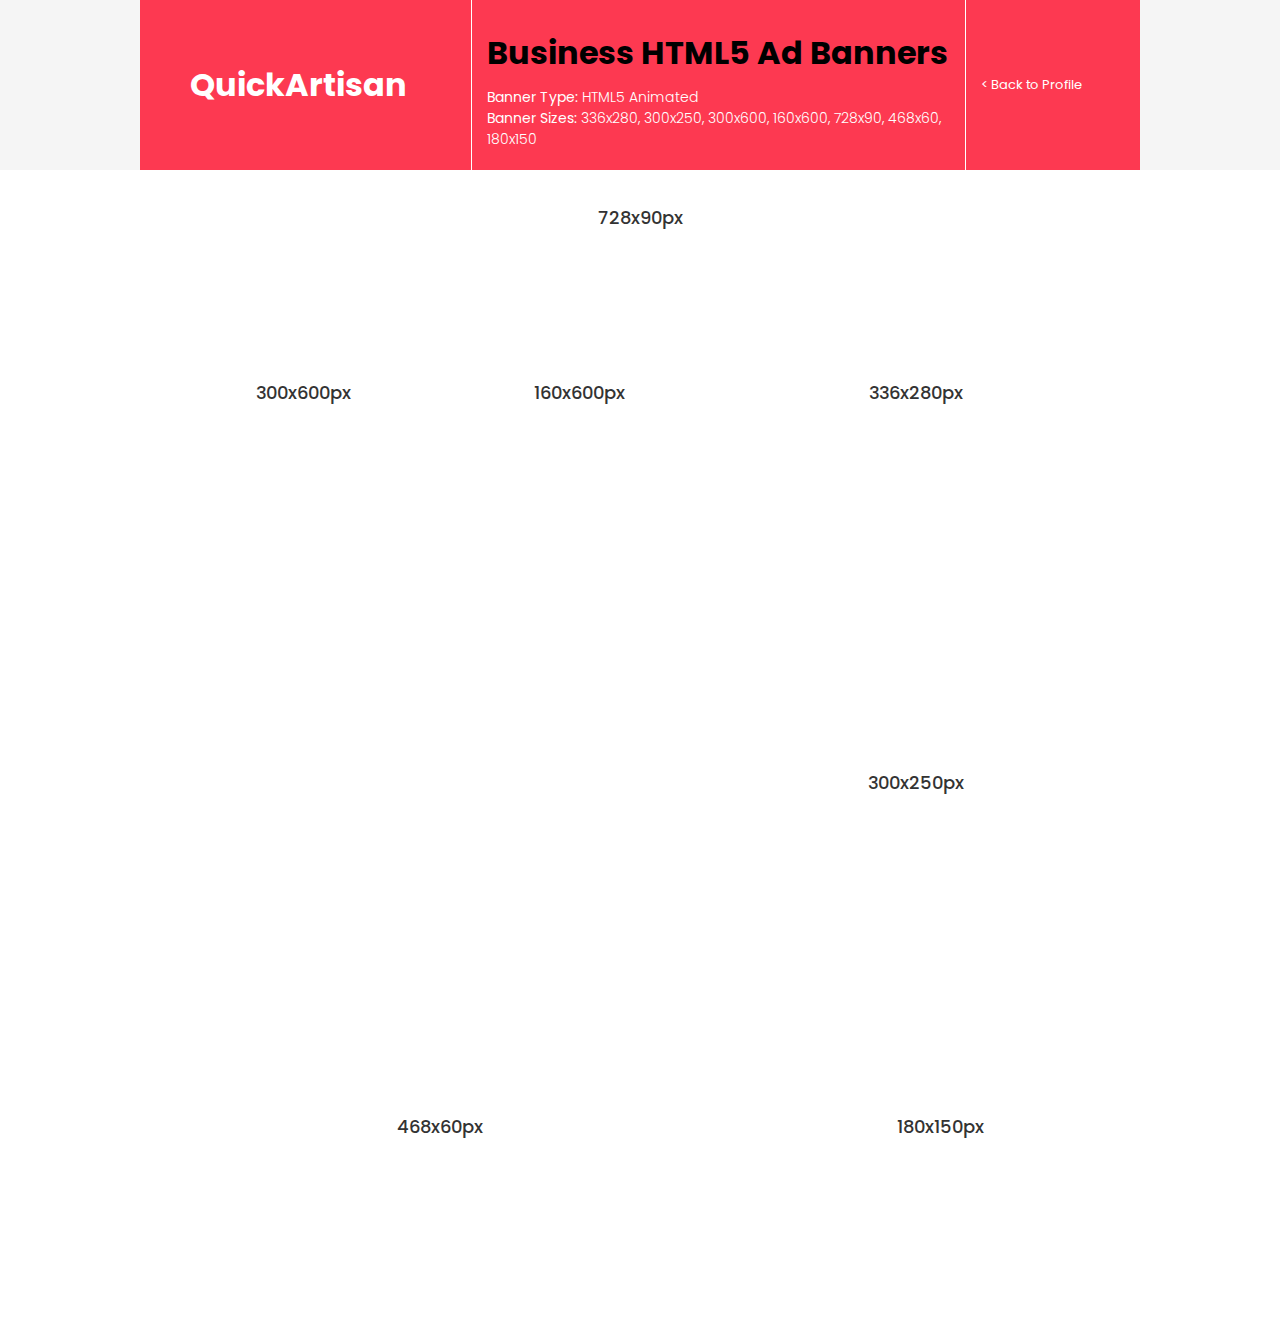
<file: index.html>
<!DOCTYPE html PUBLIC "-//W3C//DTD XHTML 1.0 Transitional//EN" "http://www.w3.org/TR/xhtml1/DTD/xhtml1-transitional.dtd">
<html xmlns="http://www.w3.org/1999/xhtml">
<head>
<meta http-equiv="Content-Type" content="text/html; charset=UTF-8" />
<title>Business - Html5 Ad Template</title>

<link rel="stylesheet" type="text/css" href="css/main.css">

</head>

<body>
  <table width="100%" border="0" cellspacing="0" cellpadding="0">
  <tr>
    <td align="center" bgcolor="#f5f5f5" style="padding:0px;"><table width="1000" border="0" align="center" cellpadding="0" cellspacing="0">
      <tr>
        <td width="236" align="left" valign="middle" bgcolor="#fd3951" style="padding:20px 50px;color:#ffffff;"><h1>QuickArtisan</h1></td>
			<td valign="top" width="582" bgcolor="#fd3951" style="padding:20px 15px; border-left:#ffffff solid 1px; border-right:#ffffff solid 1px;">
			<h1 style="line-height:24px;">Business HTML5 Ad Banners</h1>
        	<h3><span>Banner Type:</span> HTML5 Animated</h3>
             <h3><span>Banner Sizes:</span> 336x280, 300x250, 300x600, 160x600, 728x90, 468x60, 180x150</h3>
        </td>
<td width="182" bgcolor="#fd3951" style="padding:20px 15px;"><a href="https://creativemarket.com/QuickArtisan" style="color:#ffffff; text-decoration:none; font-weight:400; font-size:13px;">< Back to Profile</a></td>
      </tr>
    </table></td>
  </tr>
</table>

<table width="1000" border="0" align="center" cellpadding="20" cellspacing="0" style="margin-bottom:25px;">
  <tr>
    <td height="46" colspan="3" align="center" valign="top"><h4>728x90px</h4>
<iframe src="728x90/index.html" frameborder="0" width="728" height="90"></iframe></td>
  </tr>
  <tr>
    <td align="center" valign="top"><h4>300x600px</h4></td>
    <td align="center" valign="top"><h4>160x600px</h4></td>
    <td align="center" valign="top"><h4>336x280px</h4></td>
  </tr>
  <tr>
    <td width="205" align="center" valign="top"><iframe src="300x600/index.html" frameborder="0" width="300" height="600"></iframe></td>
    <td width="205" align="center" valign="top"><iframe src="160x600/index.html" frameborder="0" width="160" height="600"></iframe></td>
    <td width="410" align="center" valign="top"><iframe src="336x280/index.html"  frameborder="0" width="336" height="280"></iframe><br />
<br />
<h4>300x250px</h4>
<iframe src="300x250/index.html"  frameborder="0" width="300" height="250"></iframe></td>
  </tr>

  <tr>
    <td colspan="3" valign="top"><table width="100%" border="0" cellspacing="0" cellpadding="0">
      <tr>
        <td width="60%" align="center" valign="top"><h4>468x60px</h4>
<iframe src="468x60/index.html"  frameborder="0" width="468" height="60"></iframe></td>
        <td width="40%" align="center" valign="top"><h4>180x150px</h4>
<iframe src="180x150/index.html"  frameborder="0" width="180" height="150"></iframe></td>
      </tr>
    </table></td>
  </tr>
</table>


</body>
</html>
</file>
<file: css/main.css>
/* AF DESIGNZ CSS Document */
@charset "utf-8";
@import 'https://fonts.googleapis.com/css?family=Paytone+One|Poppins:300,400,500,600';

body{ margin:0px; padding:0px; background:#fff; font-family: 'Poppins', sans-serif, Arial; font-weight:300;}


td{ padding:10px 0 0 0;}
	
h2{font-size:20px; font-family: 'Paytone One', sans-serif; color:#ffd85e; margin:0; text-transform:uppercase;}
h3{font-size:14px; color:#fff; margin:0; font-weight:300;}
h3 span{ font-weight:400;}
h4{font-size:18px; color:#333; font-weight:500; text-align:center;}
p{font-size:15px; color:#333; text-align:center; margin:3px;}
</file>
